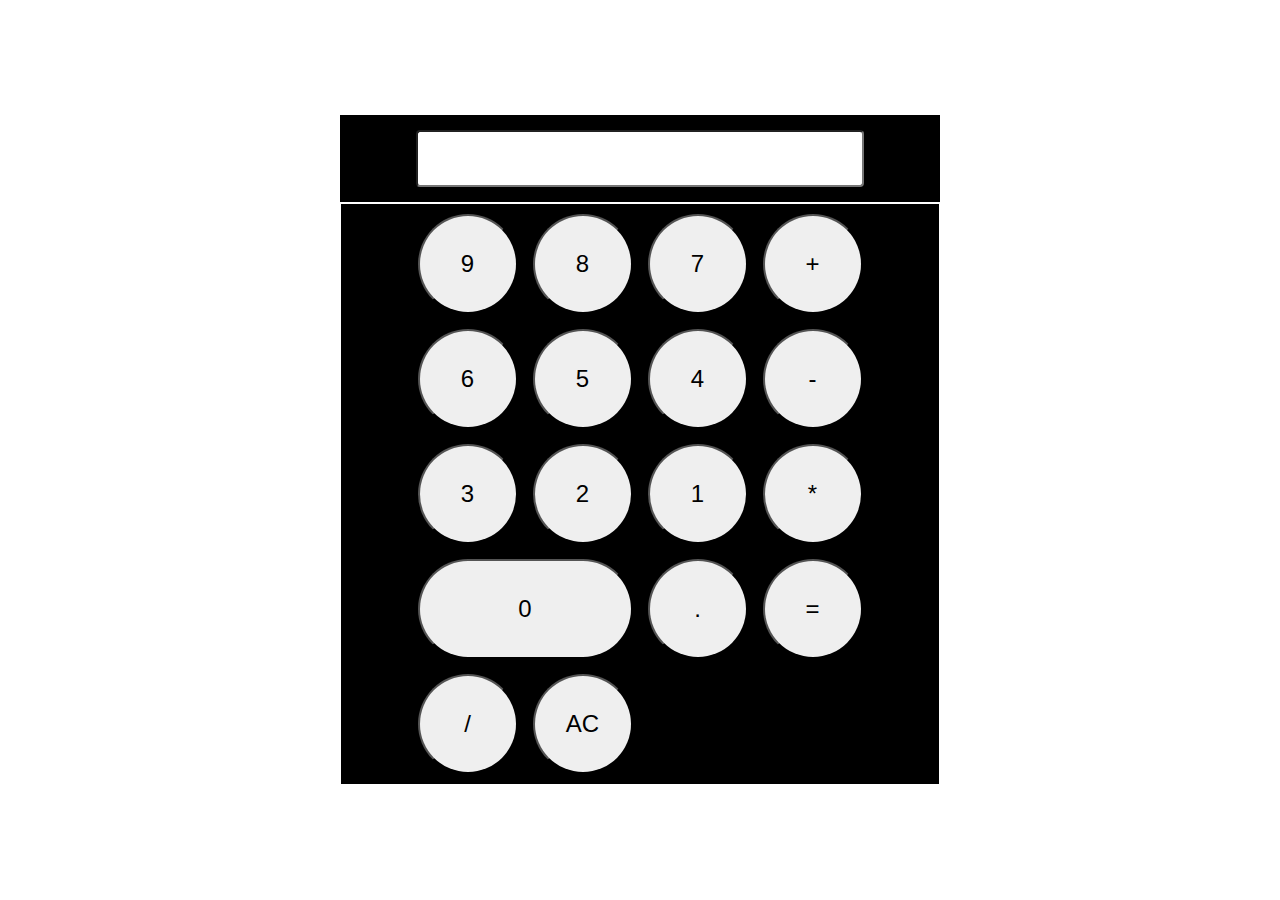
<file: calc.html>
<!DOCTYPE html>
<html lang="en">
<head>
    <meta charset="UTF-8">
    <meta name="viewport" content="width=device-width, initial-scale=1.0">
    <title>My_calculator</title>
    <link rel="stylesheet" href="calc.css">
</head>
<body>


    <div class="wraper">
        <div class="display">
                 <input type="text" 
                     class="display_input">
                  
                     
                <span class="sub_display"></span>     
                </div>
         
                
        <div class="grid">
            <button class="button" value="9">9</button>
            <button class="button" value="8">8</button>
            <button class="button" value="7">7</button>
            <button id="button_operator" value="+">+</button>
            <button class="button" value="6">6</button>
            <button class="button" value="5">5</button>
            <button class="button" value="4">4</button>
            <button id="button_operator" value="-">-</button>
            <button class="button" value="3">3</button>
            <button class="button" value="2">2</button>
            <button class="button" value="1">1</button>
            <button id="button_operator" value="*">*</button>
            <button class="button" value="0">0</button>
             <button class="button" value=".">.</button>
             <button class="button_solver">=</button>
             <button id="button_operator" value="/">/</button>
             <button class="cleaner" onclick="cleaner()">AC</button>

        </div>        
    </div>
    






    <script src="calc.js"></script>
</body>
</html>
</file>
<file: calc.css>
*{
    margin: 0;
    padding: 0;
    box-sizing: border-box;
}

body{
    display: flex;
    min-height: 100vh;
    justify-content: center;
    align-items: center;
}



.wraper{
    
    min-width: 600px;
    border-radius: 30px;
    
}

.display{
    background-color: black;
    border-bottom: 1px solid white;
     min-width: 100%;
     position: relative;
     padding: 15px 20px;
    
}

 .display_input{
   display: block;
   min-width: 80%;
   margin-inline: auto;
   padding: 20px 30px;
   padding-bottom: 10px;
   font-size: 20px;
   border-radius: 4px;
   
   
    
}

.sub_display{
    position: absolute;
    top: 18%;
    left: 15%;
}


.grid{
    display: grid;
    grid-template-columns: repeat(4, 100px);
    justify-content: center;
    background-color: black;
    padding: 10px;
    gap: 15px;
    border: 1px solid white;
    
}

.grid > *{
    min-width: 100px;
    min-height: 100px;
    border-radius: 50%;
    font-size: 1.5rem;
}

.button[value='0']{
  grid-column: span 2;
  border-radius: 60px;
  
}
</file>
